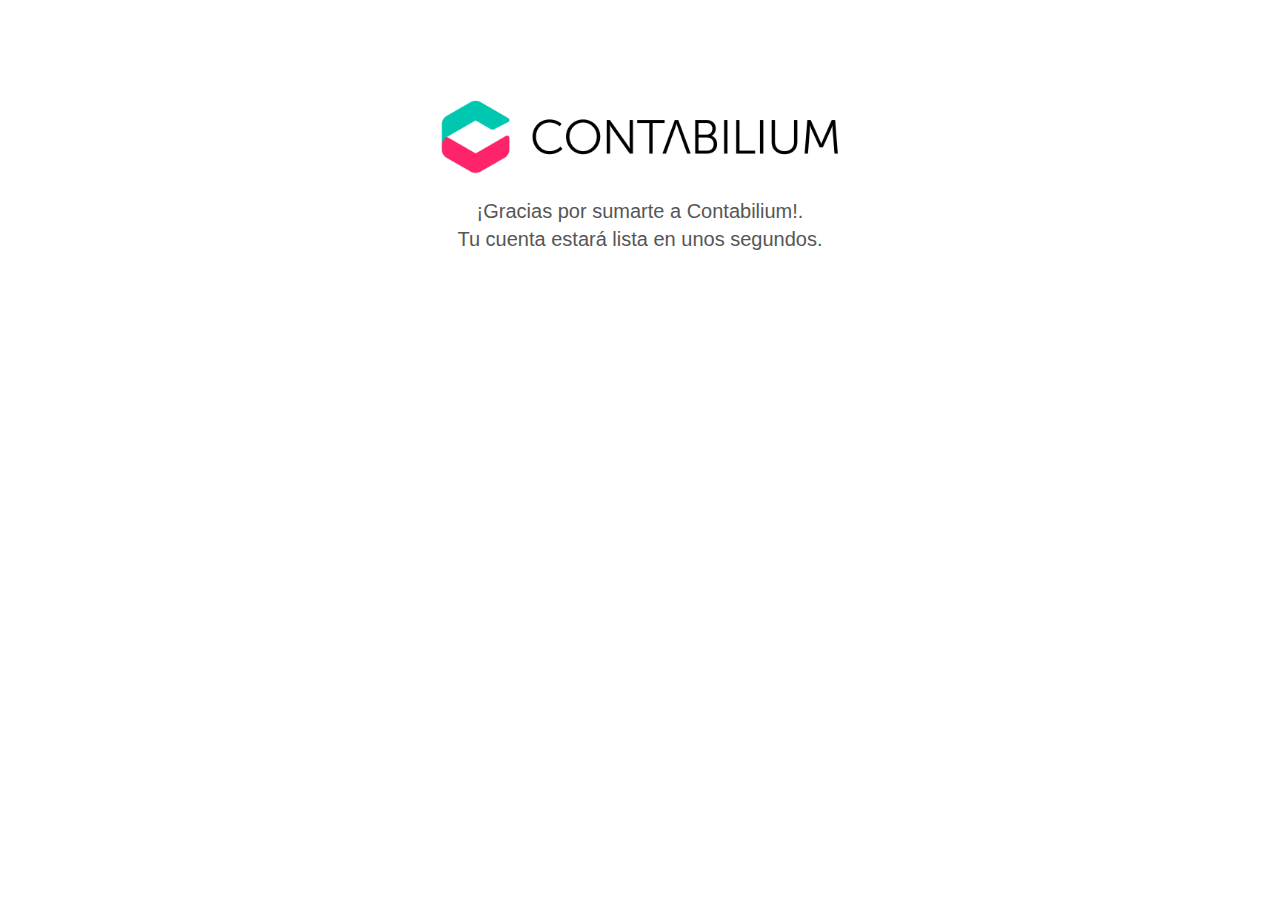
<file: ads/gracias.html>
﻿<!DOCTYPE html>
<html lang="es">
  <head>
    <meta charset="utf-8">
    <meta http-equiv="X-UA-Compatible" content="IE=edge">
    <meta name="viewport" content="width=device-width, initial-scale=1">
    <meta name="author" content="Contabilium">
    <link rel="icon" href="../static/images/favicon.webp">
  
    <meta name="description" content="Sistema de gestión online para profesionales y pymes. Simple y Rápido. Accedé en cualquier momento y desde cualquier lugar. Probalo gratis"/>
    <meta name="keywords" content="contabilidad online, gestión contable, Contabilium, sistema de gestión, gestión pyme, contabilidad pyme, gestión online simple, contabilidad, gestión de pyme, contabilidad simple, gestión online, sistema contable fácil, sistema contable gratis,contabilidad general, sistema contable, bejerman, sistema tango, factura electronica, tablero de control, software de gestión contable, contabilium, erp, erp online"/>
    <title>Contabilium - Sistema de gestión online para profesionales y pymes</title>


    <link href="https://fonts.googleapis.com/css?family=Poppins:300,400,500,600,700,800,900&display=swap" rel="stylesheet">
    <link href="../static/css/bootstrap.min.css" rel="stylesheet">
    <link href="../static/css/fontawesome.min.css" rel="stylesheet">
    <link href="../static/css/solid.min.css" rel="stylesheet">
    <link href="../static/css/brands.min.css?v=1" rel="stylesheet">
    <link href="../static/css/slick.css" rel="stylesheet">
    <link href="../static/css/animate.css" rel="stylesheet">
    <link href="../static/css/magnific-popup.css" rel="stylesheet">
    <link href="../static/css/style.css?v=1" rel="stylesheet">
    <link href="../static/css/helpers.css?v=1" rel="stylesheet">

    <style type="text/css">
      .wow {
          visibility: hidden;
          opacity: 0;
      }
	  .btn:hover {
    color: white;
}
	  
	  :root {
    --my-negro: #131313;
    --my-rosa: #ff2569;
    --my-rosa-c: #ffa9c6;
    --my-rosa-o: #dd205b;
    --my-verde: #00c7af;
    --my-verde-c: #67ebde;
    --my-verde-o: #00aa95;
    --my-naranja: #f86d70;
    --my-amarillo: #e5cb83;
    --my-azul: #6c63ff;
    --my-gris: #939393;
    --my-gris-c: #ececec;
    --my-gris-o: #333;
}

.justify-content-center {
    justify-content: center!important;
}
.nav {
    display: flex;
    flex-wrap: wrap;
    padding-left: 0;
    margin-bottom: 0;
    list-style: none;
}

.nav-pills .nav-link {
    background: 0 0;
    border: 0;
    border-radius: 0.25rem;
}
.nav-link {
    padding: 1.2rem 0 1.2rem 1rem;
}
.nav-link {
    display: block;
    padding: 0.5rem 1rem;
    color: #0d6efd;
    text-decoration: none;
    transition: color .15s ease-in-out,background-color .15s ease-in-out,border-color .15s ease-in-out;
}
	  
	  .semi-bold {
    font-weight:bold;
}
.regular {
    
}
.tc-rosa {
    color: var(--my-rosa) !important;
}
.pt-3 {
    padding-top: 1rem!important;
}
	  

	  
	  @media (min-width: 768px){
.container, .container-md, .container-sm {
    max-width: 720px;
}
}

@media (min-width: 992px){
.container, .container-lg, .container-md, .container-sm {
    max-width: 960px;
}}



@media (min-width: 1200px){
.container, .container-lg, .container-md, .container-sm, .container-xl {
    max-width: 1140px;
}}

	  
	  @media (min-width: 1400px){
.container, .container-lg, .container-md, .container-sm, .container-xl, .container-xxl {
    max-width: 1320px;
}}

	  .container, .container-fluid, .container-lg, .container-md, .container-sm, .container-xl, .container-xxl {
    width: 100%;
    padding-right: var(--bs-gutter-x,.75rem);
    padding-left: var(--bs-gutter-x,.75rem);
    margin-right: auto;
    margin-left: auto;
}


	  
/* CARDS */

.card {
    position: relative;
    display: flex;
    flex-direction: column;
    min-width: 0;
    word-wrap: break-word;
    background-color: #fff;
    background-clip: border-box;
    border: 1px solid rgba(0,0,0,.125);
    border-radius: 0.25rem;
}

.card {
    border-radius: .35rem .35rem 0 0;
    border: 1px solid rgba(0,0,0,.1);
    border-right: 2px solid rgba(0,0,0,.05);
    margin-bottom: 2rem;
    position: relative;
    z-index: -1;
}

    .card img {
        border-radius: .35rem .35rem 0 0;
    }

.card-title {
    font-weight:bold;
    margin-bottom: 0;
}

.card span {
    color: var(--my-gris);
}
	  h3 {
    font-size: 27px;
    line-height: 2.5rem;
}

.btn-rosa, .btn-rosa:focus {
    background-color: var(--my-rosa);
    border-color: var(--my-rosa);
}
.btn-md {
    border-radius: 1.5rem;
    padding: 0.4rem 2rem 0.4rem;
    
}
.btn {
    border-radius: 0.9rem;
    padding: 0.2rem 1.3rem 0.3rem;
    
    color: white !important;
   
}
	  .planes {
    background: whitesmoke;
}

    .planes .nav-pills {
        background: #ccc;
        width: 300px;
        margin: 3.5rem auto;
        border-radius: 1.5rem;
     
    }

    .planes .nav-item {
        width: 50%;
        text-align: center;
    }

    .planes .nav-link {
        color: black;
        padding: .6rem;
        border-radius: 1.5rem;
    }

        .planes .nav-link.active {
            color: white;
            border-radius: 1.5rem;
            background: var(--my-verde);
        }

    .planes .recomendado {
        text-align: center;
        background: var(--my-verde);
        padding: .7rem;
        color: white;
        
        border-radius: .6rem .6rem 0 0;
    }

    .planes .card {
        border: none;
        border-radius: .6rem;
        z-index: 0;
        text-align: center;
        padding: 1.5rem;
        margin-top: 3rem;
    }

        .planes .card.reco {
            border-radius: 0 0 .6rem .6rem;
            margin-top: 0;
        }

        .planes .card .card-title {
            border-bottom: 1px solid var(--my-gris);
        }

       
        .planes .card .card-body {
            height: 370px;
        }

        .planes .card .plan-item {
            padding: 10px 0;
            border-bottom: 1px solid var(--my-gris);
        }

            .planes .card .plan-item:last-child {
                border-bottom: none;
            }

        .planes .card a {
            /*width: 100%;*/
            padding: .7rem 1rem;
            /*font-family: 'WorkSans-Light';*/
          
        }

.compl-adicionales .cont-compl-adic {
    max-width: 900px;
    margin: 0 auto;
}

.compl-adicionales .card {
    padding: 1rem;
    border: 0;
    border-right: 3px solid var(--my-gris-c);
    /*border-bottom: 3px solid var(--my-gris-c);*/
    text-align: center;
    padding-bottom: 0;
}

    .compl-adicionales .card .por-mes {
        font-size: .7rem;
        width: 25px;
        display: inline-block;
        text-align: start;
        line-height: .7rem;
        margin-left: -.3rem;
    }

.planes-clientes {
    background-size: 62% 100%;
}

    .planes-clientes .cliente-det {
        display: flex;
        align-items: center;
        justify-content: center;
        padding: 1rem 0;
    }

    .planes-clientes .content-text-clientes {
        margin-top: 2rem;
        width: 65%;
        margin-left: auto;
    }


@media (min-width: 480px) {
    .planes .card .card-body {
        height: auto;
    }

    .opt-contacto {
        height: 310px;
    }
}

@media (min-width: 768px) {
    .planes .card .card-body {
        height: 720px;
    }

    .planes .card .card-title {
        min-height: 308px;
    }

    .opt-contacto {
        height: 210px;
    }
}

@media (min-width: 992px) {
    .planes .card .card-body {
        height: 360px;
    }

    .planes .card .card-title {
        min-height: auto;
    }

    .navbar-nav {
        gap: 0 !important;
    }
}


    </style>


    <!-- Google Tag Manager -->
  <script>(function(w,d,s,l,i){w[l]=w[l]||[];w[l].push({'gtm.start':
	new Date().getTime(),event:'gtm.js'});var f=d.getElementsByTagName(s)[0],
	j=d.createElement(s),dl=l!='dataLayer'?'&l='+l:'';j.async=true;j.src=
	'https://www.googletagmanager.com/gtm.js?id='+i+dl;f.parentNode.insertBefore(j,f);
	})(window,document,'script','dataLayer','GTM-W5Z384J');</script>
	<!-- End Google Tag Manager -->
    <!-- Meta Pixel Code -->
    
  </head>

  <body>

    <!-- Google Tag Manager (noscript) -->
    <noscript><iframe src="https://www.googletagmanager.com/ns.html?id=GTM-W5Z384J"
    height="0" width="0" style="display:none;visibility:hidden"></iframe></noscript>
    <!-- End Google Tag Manager (noscript) -->

    <div align="center">
		<form>
            
			<img src="../static/images/logo.webp" alt="contabilium" style="width: 400px;margin-top: 100px;" />
			<br><br>
			
			<p style="font-size: 20px;">¡Gracias por sumarte a Contabilium!.<br/> Tu cuenta estará lista en unos segundos.</p>
        </form>
	</div>

    <script type="text/javascript">
		
        window.setTimeout(function () {
            
            window.location.href = "https://app.contabilium.com/v2/login?logOut=true";
         }, 3000);
    </script>
  </body>
</html>
</file>
<file: static/css/helpers.css>
.mt0{margin-top:0}.mt5{margin-top:5px}.mt10{margin-top:10px}.mt15{margin-top:15px}.mt20{margin-top:20px}.mt25{margin-top:25px}.mt30{margin-top:30px}.mt35{margin-top:35px}.mt40{margin-top:40px}.mt45{margin-top:45px}.mt50{margin-top:50px}.mt55{margin-top:55px}.mt60{margin-top:60px}.mt65{margin-top:65px}.mt70{margin-top:70px}.mt75{margin-top:75px}.mt80{margin-top:80px}.mt85{margin-top:85px}.mt90{margin-top:90px}.mt95{margin-top:95px}.mt100{margin-top:100px}.mb0{margin-bottom:0}.mb5{margin-bottom:5px}.mb10{margin-bottom:10px}.mb15{margin-bottom:15px}.mb20{margin-bottom:20px}.mb25{margin-bottom:25px}.mb30{margin-bottom:30px}.mb35{margin-bottom:35px}.mb40{margin-bottom:40px}.mb45{margin-bottom:45px}.mb50{margin-bottom:50px}.mb55{margin-bottom:55px}.mb60{margin-bottom:60px}.mb65{margin-bottom:65px}.mb70{margin-bottom:70px}.mb75{margin-bottom:75px}.mb80{margin-bottom:80px}.mb85{margin-bottom:85px}.mb90{margin-bottom:90px}.mb95{margin-bottom:95px}.mb100{margin-bottom:100px}.mr0{margin-right:0}.mr5{margin-right:5px}.mr10{margin-right:10px}.mr15{margin-right:15px}.mr20{margin-right:20px}.mr25{margin-right:25px}.mr30{margin-right:30px}.mr35{margin-right:35px}.mr40{margin-right:40px}.mr45{margin-right:45px}.mr50{margin-right:50px}.mr55{margin-right:55px}.mr60{margin-right:60px}.mr65{margin-right:65px}.mr70{margin-right:70px}.mr75{margin-right:75px}.mr80{margin-right:80px}.mr85{margin-right:85px}.mr90{margin-right:90px}.mr95{margin-right:95px}.mr100{margin-right:100px}.ml5{margin-left:5px}.ml0{margin-left:10px}.ml15{margin-left:15px}.ml20{margin-left:20px}.ml25{margin-left:25px}.ml30{margin-left:30px}.ml35{margin-left:35px}.ml40{margin-left:40px}.ml45{margin-left:45px}.ml50{margin-left:50px}.ml55{margin-left:55px}.ml60{margin-left:60px}.ml65{margin-left:65px}.ml70{margin-left:70px}.ml75{margin-left:75px}.ml80{margin-left:80px}.ml85{margin-left:85px}.ml90{margin-left:90px}.ml95{margin-left:95px}.ml100{margin-left:100px}.pt0{padding-top:0}.pt5{padding-top:5px}.pt10{padding-top:10px}.pt15{padding-top:15px}.pt20{padding-top:20px}.pt25{padding-top:25px}.pt30{padding-top:30px}.pt35{padding-top:35px}.pt40{padding-top:40px}.pt45{padding-top:45px}.pt50{padding-top:50px}.pt55{padding-top:55px}.pt60{padding-top:60px}.pt65{padding-top:65px}.pt70{padding-top:70px}.pt75{padding-top:75px}.pt80{padding-top:80px}.pt85{padding-top:85px}.pt90{padding-top:90px}.pt95{padding-top:95px}.pt100{padding-top:100px}.pb0{padding-bottom:0}.pb5{padding-bottom:5px}.pb10{padding-bottom:10px}.pb15{padding-bottom:15px}.pb20{padding-bottom:20px}.pb25{padding-bottom:25px}.pb30{padding-bottom:30px}.pb35{padding-bottom:35px}.pb40{padding-bottom:40px}.pb45{padding-bottom:45px}.pb50{padding-bottom:50px}.pb55{padding-bottom:55px}.pb60{padding-bottom:60px}.pb65{padding-bottom:65px}.pb70{padding-bottom:70px}.pb75{padding-bottom:75px}.pb80{padding-bottom:80px}.pb85{padding-bottom:85px}.pb90{padding-bottom:90px}.pb95{padding-bottom:95px}.pb100{padding-bottom:100px}.pr0{padding-right:0}.pr5{padding-right:5px}.pr10{padding-right:10px}.pr15{padding-right:15px}.pr20{padding-right:20px}.pr25{padding-right:25px}.pr30{padding-right:30px}.pr35{padding-right:35px}.pr40{padding-right:40px}.pr45{padding-right:45px}.pr50{padding-right:50px}.pr55{padding-right:55px}.pr60{padding-right:60px}.pr65{padding-right:65px}.pr70{padding-right:70px}.pr75{padding-right:75px}.pr80{padding-right:80px}.pr85{padding-right:85px}.pr90{padding-right:90px}.pr95{padding-right:95px}.pr100{padding-right:100px}.pl5{padding-left:5px}.pl0{padding-left:10px}.pl15{padding-left:15px}.pl20{padding-left:20px}.pl25{padding-left:25px}.pl30{padding-left:30px}.pl35{padding-left:35px}.pl40{padding-left:40px}.pl45{padding-left:45px}.pl50{padding-left:50px}.pl55{padding-left:55px}.pl60{padding-left:60px}.pl65{padding-left:65px}.pl70{padding-left:70px}.pl75{padding-left:75px}.pl80{padding-left:80px}.pl85{padding-left:85px}.pl90{padding-left:90px}.pl95{padding-left:95px}.pl100{padding-left:100px}
</file>
<file: static/css/solid.min.css>
/*!
 * Font Awesome Free 5.11.2 by @fontawesome - https://fontawesome.com
 * License - https://fontawesome.com/license/free (Icons: CC BY 4.0, Fonts: SIL OFL 1.1, Code: MIT License)
 */
@font-face{font-family:"Font Awesome 5 Free";font-style:normal;font-weight:900;font-display:auto;src:url(../webfonts/fa-solid-900.eot);src:url(../webfonts/fa-solid-900.eot?#iefix) format("embedded-opentype"),url(../webfonts/fa-solid-900.woff2) format("woff2"),url(../webfonts/fa-solid-900.woff) format("woff"),url(../webfonts/fa-solid-900.ttf) format("truetype"),url(../webfonts/fa-solid-900.svg#fontawesome) format("svg")}.fa,.fas{font-family:"Font Awesome 5 Free";font-weight:900}
</file>
<file: static/css/brands.min.css>
/*!
 * Font Awesome Free 5.11.2 by @fontawesome - https://fontawesome.com
 * License - https://fontawesome.com/license/free (Icons: CC BY 4.0, Fonts: SIL OFL 1.1, Code: MIT License)
 */
@font-face{font-family:"Font Awesome 5 Brands";font-style:normal;font-weight:normal;font-display:auto;src:url(../webfonts/fa-brands-400.eot);src:url(../webfonts/fa-brands-400.eot?#iefix) format("embedded-opentype"),url(../webfonts/fa-brands-400.woff2) format("woff2"),url(../webfonts/fa-brands-400.woff) format("woff"),url(../webfonts/fa-brands-400.ttf) format("truetype"),url(../webfonts/fa-brands-400.svg#fontawesome) format("svg")}.fab{font-family:"Font Awesome 5 Brands"}
</file>
<file: static/css/style.css>
.form-control,.slick-slide,a,button{box-shadow:none!important}.navbar-default .top-nav,a,button{outline:0!important;transition:.3s}#planes,footer{background-color:#f2f2f2}body{font-family:-apple-system,BlinkMacSystemFont,"Segoe UI",Roboto,"Helvetica Neue",Arial,"Noto Sans",sans-serif,"Apple Color Emoji","Segoe UI Emoji","Segoe UI Symbol","Noto Color Emoji";font-size:16px;color:#565656}ul{list-style:none;padding:0}h1,h2,h3,h4,h5,h6{font-family:Poppins}h1{font-size:38px;font-weight:700;line-height:1.2;color:#404040}h2,h3,h4,h5,h6{font-weight:600;line-height:1.2;color:#404040}h2{font-size:32px}h3{font-size:24px}h4{font-size:21px}.btn,.btn-md,h5{font-size:16px}h6{font-size:14px}.text-danger,a,a:active,a:focus,a:visited{color:#ff2569}a:hover{color:#bf1652}b,strong{font-weight:700}label{font-weight:500}small{display:block}.no-visible{display:none!important}.btn,.list-social>li,.navbar-default .logo{display:inline-block}.btn{font-weight:400;padding:10px 20px;border-radius:4px}.btn-md{padding:15px}.btn-lg{font-size:17px;padding:20px 30px}.btn-full,.client-wrapper .client-avatar img,.pricing-wrapper .pricing-body .btn{width:100%}.btn-white,.btn-white:active,.btn-white:focus,.btn-white:visited{border-color:#ddd;background-color:#fff!important;color:#404040}.btn-white:hover{background-color:#fbfbfb!important;color:#404040}.btn-danger,.btn-danger:active,.btn-danger:focus,.btn-danger:visited{border-color:#ff2569;background-color:#ff2569!important;color:#fff}.btn-danger:hover,.navbar-nav>li>a.destacado:hover{background-color:#bf1652!important}.btn-danger:hover{border-color:#bf1652;color:#fff}.btn-success,.btn-success:active,.btn-success:focus,.btn-success:visited{border-color:#2c9a8f;background-color:#2c9a8f!important;color:#fff}.btn-success:hover{border-color:#288a80;background-color:#288a80!important;color:#fff}.btn-warning,.btn-warning:active,.btn-warning:focus,.btn-warning:visited{border-color:#ff9827;background-color:#ff9827!important;color:#fff}.btn-warning:hover{border-color:#f18815;background-color:#f18815!important;color:#fff}.btn-ghost,.btn-ghost:active,.btn-ghost:focus,.btn-ghost:visited{border:2px solid #ff2569;background-color:transparent!important;color:#ff2569;font-weight:600;padding:15px 20px}.btn-ghost:hover{border-color:#bf1652;background-color:rgba(0,0,0,.05)!important;color:#bf1652}.form-control{border-radius:3px;border-color:#ddd!important;height:45px;font-size:16px;background-color:#fff!important;color:#404040!important}.form-control:focus{border:2px solid #929292!important}.text-lg{font-size:19px;line-height:1.6}.item-feature a,.item-feature p,.item-feature ul li,.text-md{font-size:16px;line-height:1.6}.text-sm{font-size:15px;line-height:1.6}.text-narrow{max-width:680px;margin-left:auto;margin-right:auto}.text-success{color:#429b8e}.text-warning{color:#ff9827}.text-important{color:#ff2569;font-weight:700;font-size:24px;line-height:1.6}.text-important small{font-size:13px;font-weight:400;line-height:1.6;color:#565656}.link-lg{font-size:19px;text-decoration:none!important;font-weight:500}.error,.help-block{color:#ff2569;margin-bottom:0;font-size:12px;font-weight:500}.slick-slide{outline:0!important}.navbar-default{background-color:#fff;-webkit-box-shadow:0 0 40px 0 rgba(0,0,0,.1);-moz-box-shadow:0 0 40px 0 rgba(0,0,0,.1);box-shadow:0 0 40px 0 rgba(0,0,0,.1);border-bottom:none}.navbar-default .top-nav{background-color:#009d91;color:#fff;letter-spacing:.3px;font-size:15px;padding:5px 15px;box-shadow:none!important}.navbar-default .top-nav.nav-up{margin-top:-31px}@media (max-width:419px){.navbar-default .logo{max-width:300px}.navbar-default .logo img{width:100%}}.navbar-toggle{margin:14px 0;background:0 0!important;border:none;padding:10px 15px}.navbar-default .navbar-toggle .icon-bar{background-color:#616061}@media (min-width:992px){.navbar-nav>li>a.active,.navbar-nav>li>a:hover{color:#ff2569!important}.navbar-nav>li>a{padding-top:22px;padding-bottom:22px;font-size:17px;color:#404040!important;border-bottom:2px solid transparent}.navbar-nav>li>a.active{border-bottom-color:#ff2569}.navbar-nav>li>a.destacado{color:#ff2569!important;border-bottom:transparent!important;font-weight:600}.form-registro{max-width:380px}}#header{padding:155px 0 120px;background:url(../images/slider2019.webp) left 65% bottom no-repeat #f0f0f2}@media (max-width:500px){#header{padding:100px 0 75px!important}#header h1{font-size:32px}}@media (max-width:991px){.container{max-width:100%;width:100%}.navbar-header,.navbar-nav>li{float:none}.navbar-left,.navbar-nav,.navbar-right{float:none!important}.navbar-toggle{display:block}.navbar-collapse{border-top:1px solid transparent;box-shadow:inset 0 1px 0 rgba(255,255,255,.1)}.navbar-fixed-top{top:0;border-width:0 0 1px}.navbar-collapse.collapse{display:none!important}.navbar-nav{margin-top:7.5px}.navbar-nav>li>a{padding-top:10px;padding-bottom:10px}.collapse.in{display:block!important}.container-fluid>.navbar-collapse,.container-fluid>.navbar-header,.container>.navbar-collapse,.container>.navbar-header{margin-left:-15px;margin-right:-15px;overflow-x:hidden!important}.navbar-default .logo{padding:0 15px}#header{padding:155px 0 75px}}#header h1,#header p{max-width:540px}.cardbox{background:#fff;border-radius:5px;color:#404040;padding:30px;-webkit-box-shadow:0 0 40px 0 rgba(0,0,0,.1);-moz-box-shadow:0 0 40px 0 rgba(0,0,0,.1);box-shadow:0 0 40px 0 rgba(0,0,0,.1)}.row-slim,form .row{margin:0 -7.5px}.row-slim>div,form .row>div{padding:0 7.5px}.item-feature{margin-bottom:20px}.item-feature h4{margin-top:20px}.item-feature p{margin:10px auto;display:table;width:100%;max-width:300px;font-size:18px}.h-descripcion p,.h-destacado p{font-size:19px}.item-feature ul{padding:0 10px}.item-feature ul li{padding:10px 0;position:relative}.item-feature ul li:after{content:'';position:absolute;top:100%;left:50%;width:60px;margin-left:-30px;height:1px;background-color:#eee}.item-feature ul li:last-child:after{display:none}.carousel-integraciones .slick-slide{padding:0 20px}.carousel-integraciones .slick-slide img{width:100%;max-width:250px;margin:auto}.client-wrapper{width:100%;position:relative;min-height:125px}.client-wrapper .client-avatar{overflow:hidden;border-radius:50%;width:125px;height:125px;position:absolute;left:0;top:0}.client-wrapper .client-text{padding-left:160px;padding-right:15px}.client-wrapper .client-text p{font-size:17px;line-height:1.6}.pricing-wrapper{background-color:#fff;border:3px solid #ddd;border-radius:5px;margin-bottom:15px;max-width:380px;margin-left:auto;margin-right:auto}.pricing-wrapper.popular{border-color:#ff2569;position:relative;top:-28px}@media (max-width:1199px){.pricing-wrapper.popular{top:initial}}.pricing-wrapper.popular .top-label{text-align:center;background:#ff2569;color:#fff;font-weight:600;font-size:14px;line-height:1.8;border-bottom:3px solid #ff2569}.pricing-wrapper .pricing-header{padding:20px 20px 15px}.pricing-wrapper .pricing-top{height:130px;display:flex;flex-direction:column}.pricing-wrapper .pricing-top .wrapper{margin:auto}.pricing-wrapper .pricing-header h3{margin-top:10px}.pricing-wrapper .pricing-header .price{font-weight:500;font-size:24px;color:#404040}.pricing-wrapper .pricing-header p{line-height:1.6;font-size:15px}.pricing-wrapper .pricing-header p>b{font-weight:600}.pricing-wrapper .pricing-body{padding:0 20px;min-height:410px}.pricing-wrapper .pricing-body ul{margin-bottom:20px;margin-top:10px}.pricing-wrapper .pricing-body ul>li{font-size:15px;line-height:1.4;padding:10px 0;border-bottom:1px solid #ddd;color:#404040}.pricing-wrapper .pricing-body ul>li:last-child{border-bottom:none}#probarAhora{background:url(../images/cbl_analytics_bg.webp) center center/cover no-repeat;color:#fff}#probarAhora .title{color:#fff;font-weight:600;margin:0}footer{padding:40px 0}@media (min-width:768px){footer .list-social{float:right}}footer .copyright{display:inline-block;margin:5px 0;width:100%}@media (max-width:767px){#header{background-image:none}.client-wrapper .client-info{position:initial}footer .copyright,footer .list-social{text-align:center}}.list-social{margin:0}.list-social>li>a{padding:0 4px;display:block;opacity:.8}.list-social>li>a:hover{opacity:1}.faq-group .faq-panel{border-bottom:1px solid #eee}.faq-group .panel-title a{text-decoration:none!important;font-size:18px;font-weight:600;color:#404040!important;display:inline-block;width:100%;padding:30px 0;position:relative}.faq-group .panel-title a:before{content:'-';font-size:24px;color:#ff2569;font-weight:400;margin-right:10px;position:relative;top:2px;line-height:0;width:14px;display:inline-block}.faq-group .panel-title a.collapsed:before{content:'+'}.faq-group .panel-title small{font-family:'Segoe UI';display:inline-block;width:100%;line-height:1.4;padding-left:25px;margin-top:10px}.faq-group .panel-collapse p,.h-descripcion p,.h-destacado p{margin-bottom:20px;line-height:1.6}.faq-group .panel-collapse p{font-size:17px;padding-left:25px}.h-titulo h1{margin-top:0;margin-bottom:20px}.h-destacado p{font-weight:700;color:#ff2569}.h-boton{margin-top:30px}.navbar-nav>li:last-child{padding:13px}.navbar-nav>li>a.destacado{padding:10px 15px;border-radius:5px;color:#fff!important;border-bottom:transparent!important;font-weight:600;background:#ff2569!important;text-align:center}
</file>
